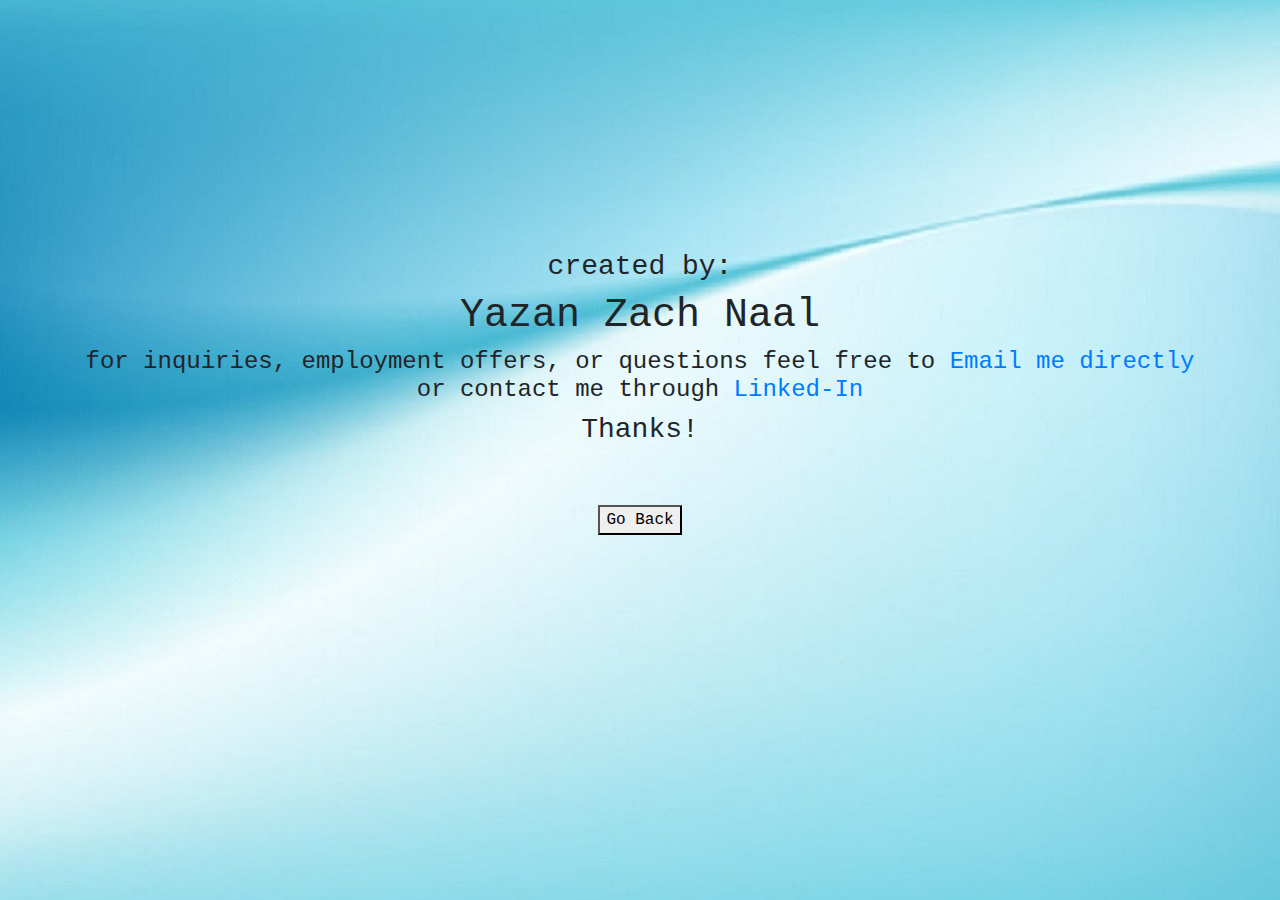
<file: about.html>
<!DOCTYPE html>
<html>
<head>
    <meta charset="utf-8">
    <meta name="viewport" content="width=device-width, initial-scale=1, shrink-to-fit=no">
    <meta name="description" content="">
    <meta name="author" content="">
    <link rel="stylesheet" href="https://maxcdn.bootstrapcdn.com/bootstrap/4.0.0/css/bootstrap.min.css" integrity="sha384-Gn5384xqQ1aoWXA+058RXPxPg6fy4IWvTNh0E263XmFcJlSAwiGgFAW/dAiS6JXm" crossorigin="anonymous">
    <link rel="stylesheet" type="text/css" href="css/main2.css">
    <title> Thanks page </title>
</head> 
      <body background="img/bg3.jpg">

      	 <h3> created by: </h3>
         <h1> Yazan Zach Naal </h1>

      	<h4> for inquiries, employment offers, or questions feel free to <a href="mailto:yazan.naal@gmail.com?Subject=Coding inquiry" target="_top">Email me directly</a>
          <br>
        or contact me through <a href="https://www.linkedin.com/in/zach-naal-453a6499/"> Linked-In</a> </h4>

      	<h3> Thanks! </h3>
      <div>
  <button onclick="goback()">Go Back</button></div>

      </body>

      <script src="https://code.jquery.com/jquery-3.2.1.js" integrity="sha256-DZAnKJ/6XZ9si04Hgrsxu/8s717jcIzLy3oi35EouyE=" crossorigin="anonymous"></script>
    <script src="https://cdnjs.cloudflare.com/ajax/libs/popper.js/1.12.3/umd/popper.min.js" integrity="sha384-vFJXuSJphROIrBnz7yo7oB41mKfc8JzQZiCq4NCceLEaO4IHwicKwpJf9c9IpFgh" crossorigin="anonymous"></script> 
    <script type="text/javascript" src="js/main.js"></script>
</body>
</html>
</file>
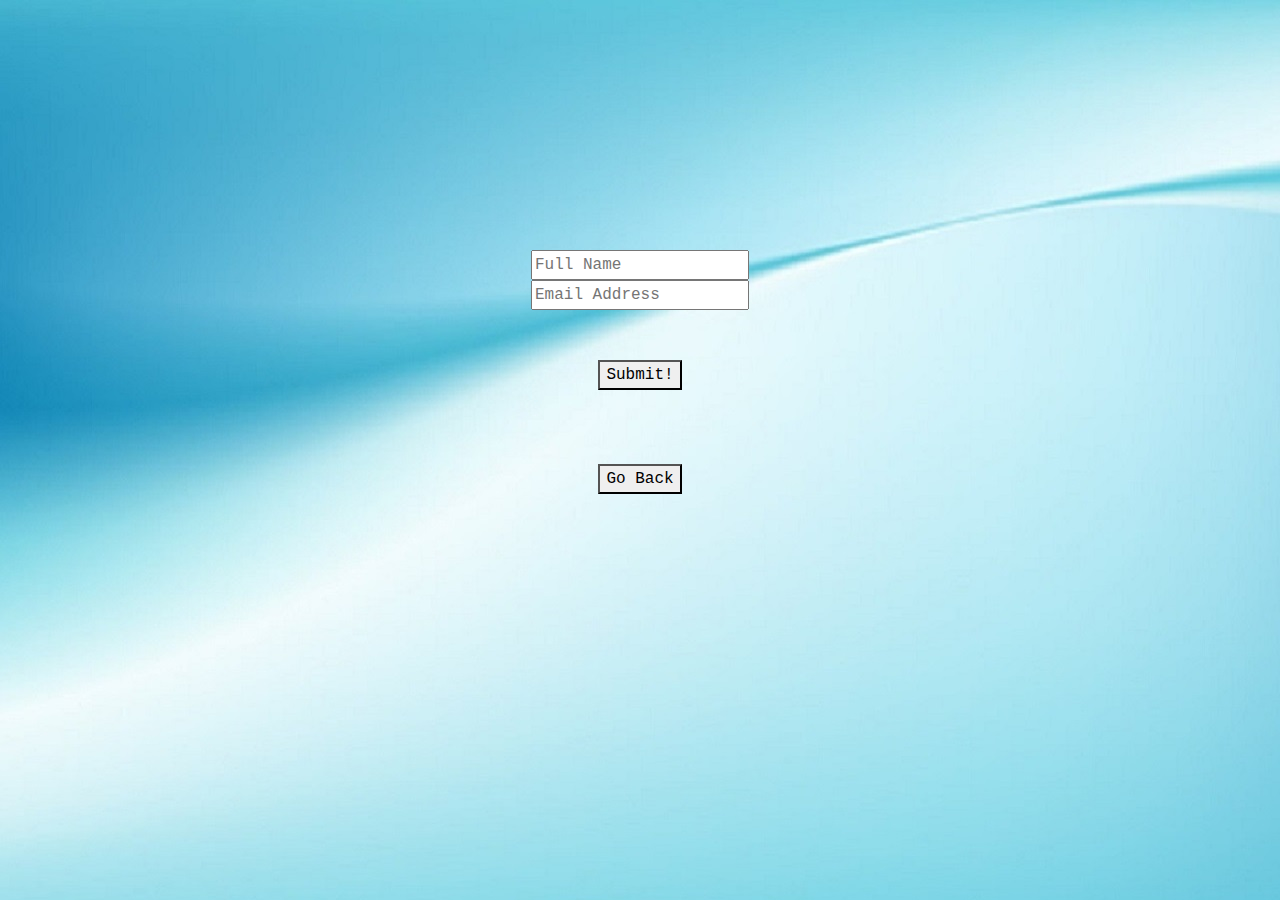
<file: mailist.html>
<!DOCTYPE html>
<html>
<head>
    <meta charset="utf-8">
    <meta name="viewport" content="width=device-width, initial-scale=1, shrink-to-fit=no">
    <meta name="description" content="">
    <meta name="author" content="">
    <link rel="stylesheet" href="https://maxcdn.bootstrapcdn.com/bootstrap/4.0.0/css/bootstrap.min.css" integrity="sha384-Gn5384xqQ1aoWXA+058RXPxPg6fy4IWvTNh0E263XmFcJlSAwiGgFAW/dAiS6JXm" crossorigin="anonymous">
    <link rel="stylesheet" type="text/css" href="css/main2.css">
    <title> mailing list </title>
</head> 
      <body background="img/bg3.jpg">

      	<div> 
          <input id="Lotteryname" placeholder="Full Name"></div>
  <div>
  <input id="Lotteryemail" placeholder="Email Address"></div>
  <div>
  <button onclick="mailinglist()">Submit!</button></div> </form>
<br> 
  <button onclick="goback()">Go Back</button></div>

      </body>

      <script src="https://code.jquery.com/jquery-3.2.1.js" integrity="sha256-DZAnKJ/6XZ9si04Hgrsxu/8s717jcIzLy3oi35EouyE=" crossorigin="anonymous"></script>
    <script src="https://cdnjs.cloudflare.com/ajax/libs/popper.js/1.12.3/umd/popper.min.js" integrity="sha384-vFJXuSJphROIrBnz7yo7oB41mKfc8JzQZiCq4NCceLEaO4IHwicKwpJf9c9IpFgh" crossorigin="anonymous"></script> 
    <script type="text/javascript" src="js/main.js"></script>
</body>
</html>
</file>
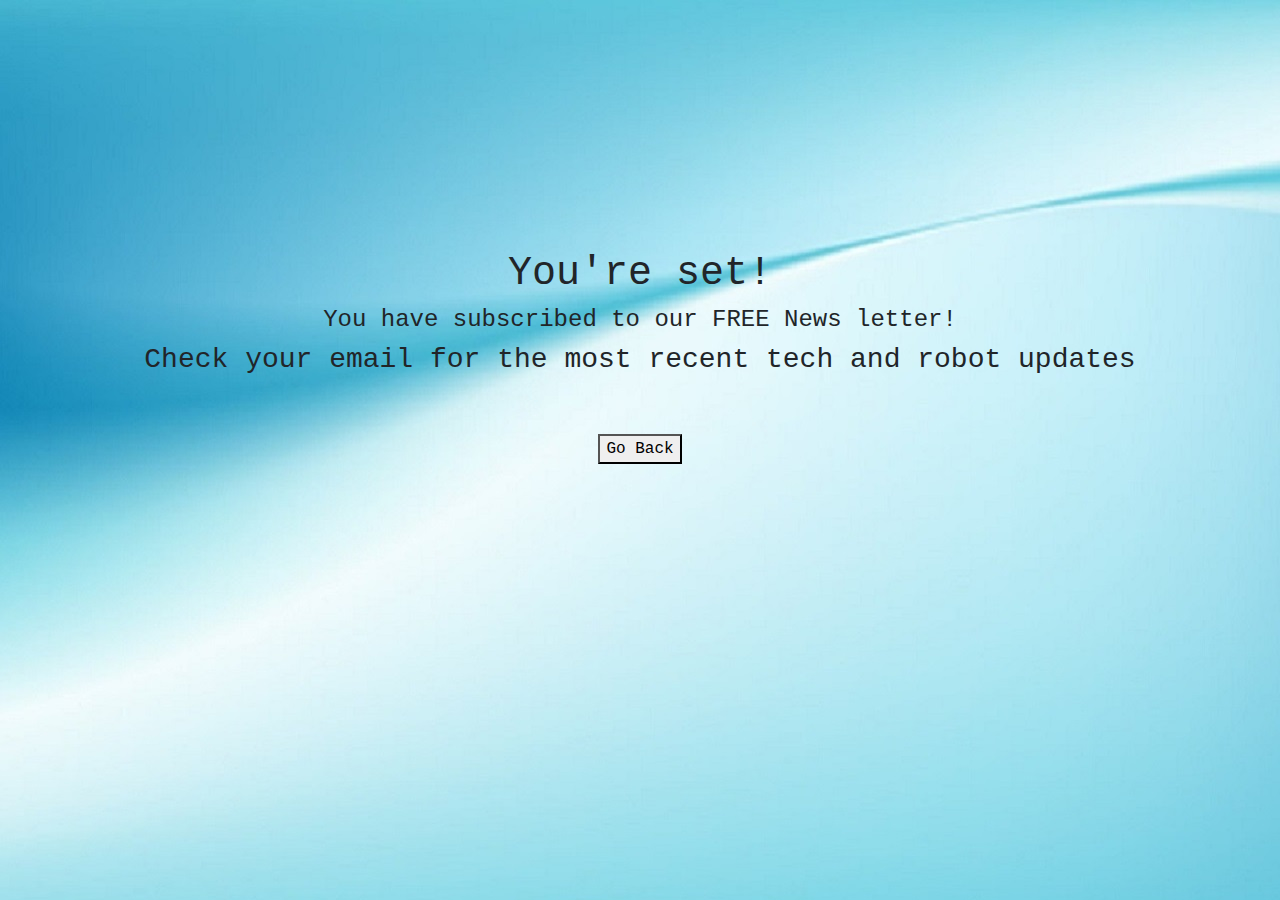
<file: maillist2.html>
<!DOCTYPE html>
<html>
<head>
    <meta charset="utf-8">
    <meta name="viewport" content="width=device-width, initial-scale=1, shrink-to-fit=no">
    <meta name="description" content="">
    <meta name="author" content="">
    <link rel="stylesheet" href="https://maxcdn.bootstrapcdn.com/bootstrap/4.0.0/css/bootstrap.min.css" integrity="sha384-Gn5384xqQ1aoWXA+058RXPxPg6fy4IWvTNh0E263XmFcJlSAwiGgFAW/dAiS6JXm" crossorigin="anonymous">
    <link rel="stylesheet" type="text/css" href="css/main2.css">
    <title> Thanks you </title>
</head> 
      <body background="img/bg3.jpg">

      	<h1> You're set! </h1>

      	<h4> You have subscribed to our FREE News letter! </h4>

      	<h3> Check your email for the most recent tech and robot updates </h3>
      <div>
  <button onclick="goback()">Go Back</button></div>

      </body>

      <script src="https://code.jquery.com/jquery-3.2.1.js" integrity="sha256-DZAnKJ/6XZ9si04Hgrsxu/8s717jcIzLy3oi35EouyE=" crossorigin="anonymous"></script>
    <script src="https://cdnjs.cloudflare.com/ajax/libs/popper.js/1.12.3/umd/popper.min.js" integrity="sha384-vFJXuSJphROIrBnz7yo7oB41mKfc8JzQZiCq4NCceLEaO4IHwicKwpJf9c9IpFgh" crossorigin="anonymous"></script> 
    <script type="text/javascript" src="js/main.js"></script>
</body>
</html>
</file>
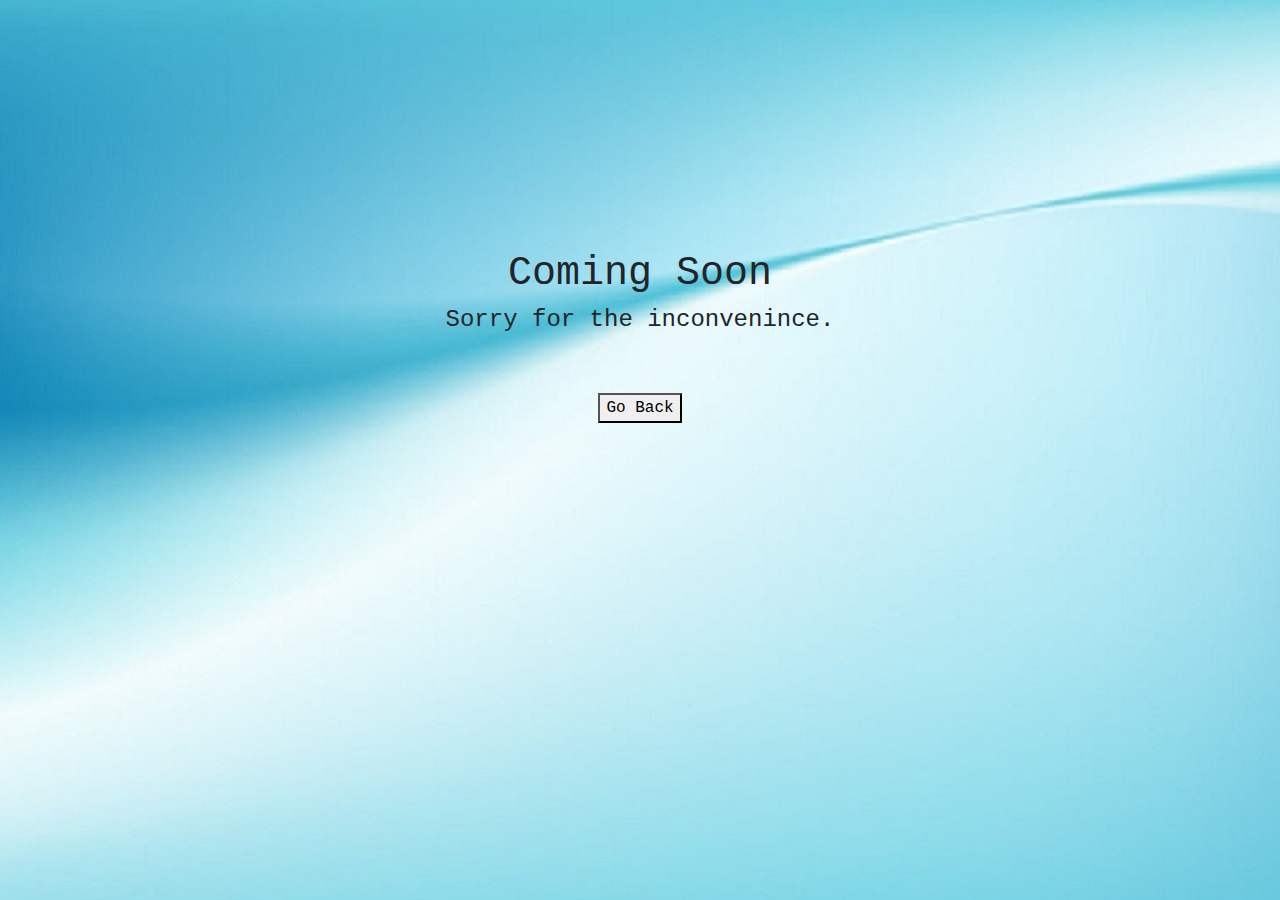
<file: Services.html>
<!DOCTYPE html>
<html>
<head>
    <meta charset="utf-8">
    <meta name="viewport" content="width=device-width, initial-scale=1, shrink-to-fit=no">
    <meta name="description" content="">
    <meta name="author" content="">
    <link rel="stylesheet" href="https://maxcdn.bootstrapcdn.com/bootstrap/4.0.0/css/bootstrap.min.css" integrity="sha384-Gn5384xqQ1aoWXA+058RXPxPg6fy4IWvTNh0E263XmFcJlSAwiGgFAW/dAiS6JXm" crossorigin="anonymous">
    <link rel="stylesheet" type="text/css" href="css/main2.css">
    <title> Services </title>
</head> 
      <body background="img/bg3.jpg">

      	<h1> Coming Soon </h1>

      	<h4> Sorry for the inconvenince.</h4>

      	<h3> </h3>
      <div>
  <button onclick="goback()">Go Back</button></div>

      </body>

      <script src="https://code.jquery.com/jquery-3.2.1.js" integrity="sha256-DZAnKJ/6XZ9si04Hgrsxu/8s717jcIzLy3oi35EouyE=" crossorigin="anonymous"></script>
    <script src="https://cdnjs.cloudflare.com/ajax/libs/popper.js/1.12.3/umd/popper.min.js" integrity="sha384-vFJXuSJphROIrBnz7yo7oB41mKfc8JzQZiCq4NCceLEaO4IHwicKwpJf9c9IpFgh" crossorigin="anonymous"></script> 
    <script type="text/javascript" src="js/main.js"></script>
</body>
</html>
</file>
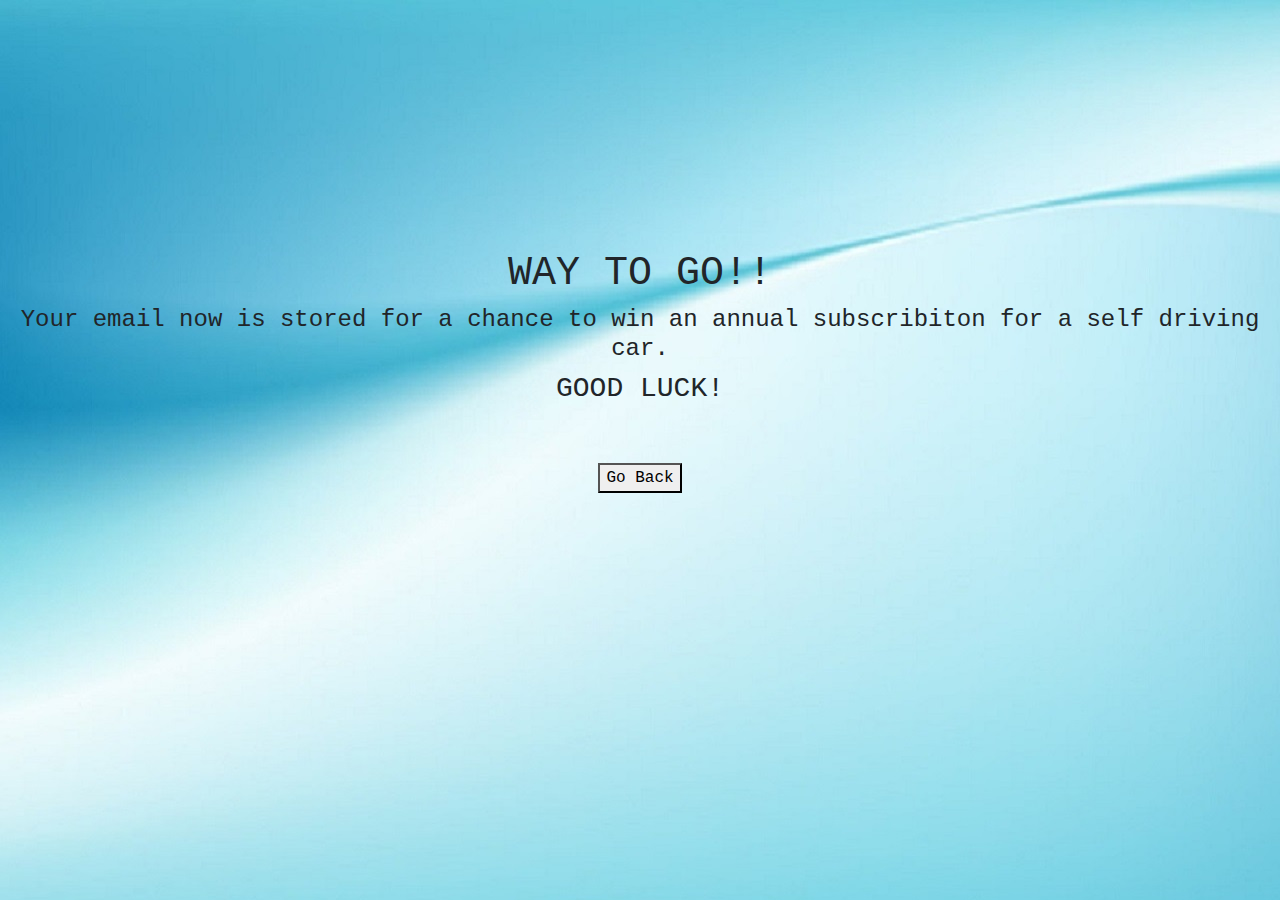
<file: thanks.html>
<!DOCTYPE html>
<html>
<head>
    <meta charset="utf-8">
    <meta name="viewport" content="width=device-width, initial-scale=1, shrink-to-fit=no">
    <meta name="description" content="">
    <meta name="author" content="">
    <link rel="stylesheet" href="https://maxcdn.bootstrapcdn.com/bootstrap/4.0.0/css/bootstrap.min.css" integrity="sha384-Gn5384xqQ1aoWXA+058RXPxPg6fy4IWvTNh0E263XmFcJlSAwiGgFAW/dAiS6JXm" crossorigin="anonymous">
    <link rel="stylesheet" type="text/css" href="css/main2.css">
    <title> Thanks page </title>
</head> 
      <body background="img/bg3.jpg">

      	<h1> WAY TO GO!! </h1>

      	<h4> Your email now is stored for a chance to win an annual subscribiton for a self driving car.</h4>

      	<h3> GOOD LUCK! </h3>
      <div>
  <button onclick="goback()">Go Back</button></div>

      </body>

      <script src="https://code.jquery.com/jquery-3.2.1.js" integrity="sha256-DZAnKJ/6XZ9si04Hgrsxu/8s717jcIzLy3oi35EouyE=" crossorigin="anonymous"></script>
    <script src="https://cdnjs.cloudflare.com/ajax/libs/popper.js/1.12.3/umd/popper.min.js" integrity="sha384-vFJXuSJphROIrBnz7yo7oB41mKfc8JzQZiCq4NCceLEaO4IHwicKwpJf9c9IpFgh" crossorigin="anonymous"></script> 
    <script type="text/javascript" src="js/main.js"></script>
</body>
</html>
</file>
<file: css/main2.css>
body {text-align: center;
	font-family: courier;
	margin-top: 250px;
}
button{
	margin-top: 50px;
}
</file>
